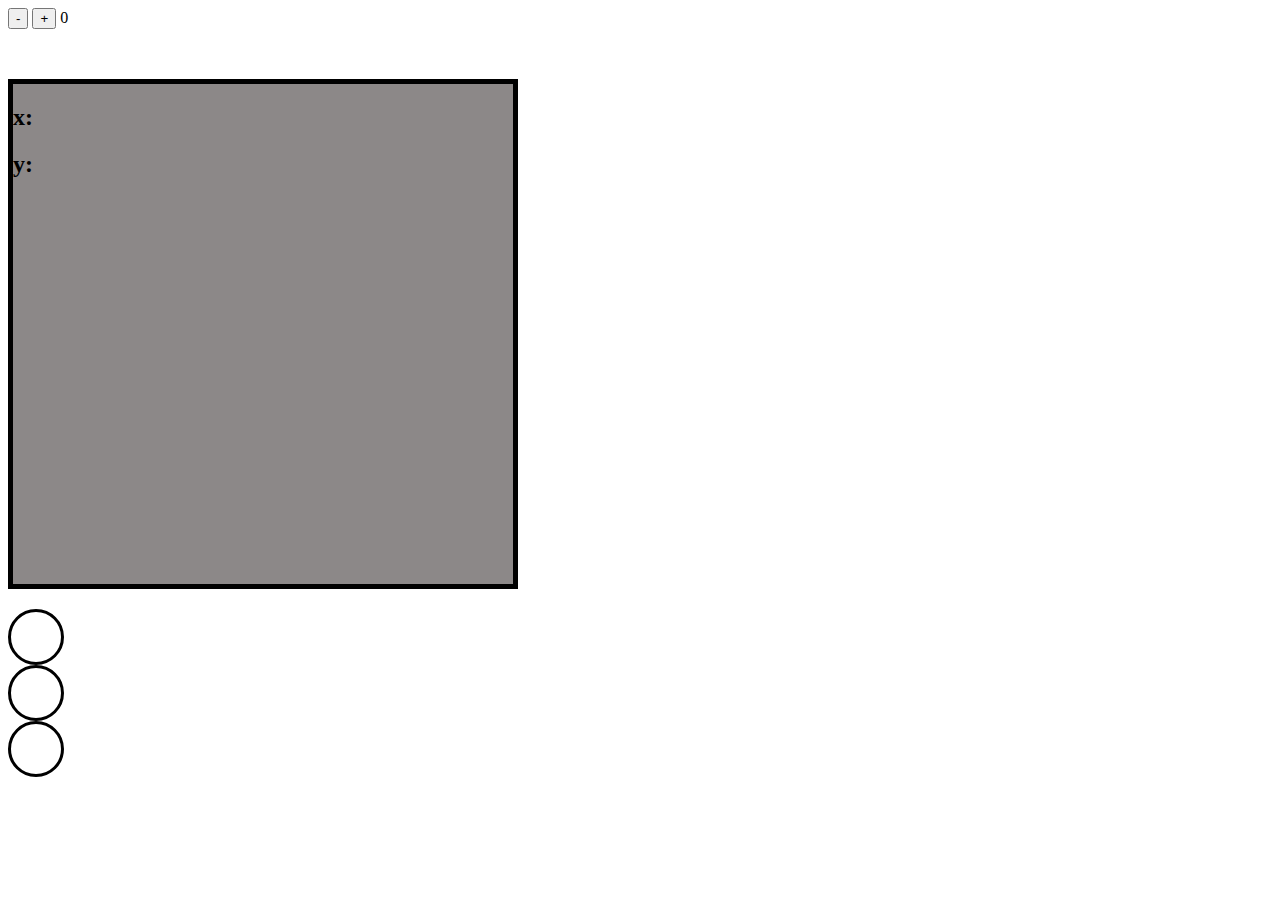
<file: hw_4/index.html>
<!DOCTYPE html>
<html lang="en">
<head>
    <meta charset="UTF-8">
    <meta http-equiv="X-UA-Compatible" content="IE=edge">
    <meta name="viewport" content="width=device-width, initial-scale=1.0">
    <title>Document</title>
    <link rel="stylesheet" href="style.css">
</head>
<body>
    <div class="first-one">
        <button id="dec">-</button>
        <button id="inc">+</button>
        <span id="hone">0</span>
    </div>
    <div clas="second-one">
        <div id="xyblock">
            <h2>x:
                <span id="x"></span>
            </h2>
            <h2>
                y:
                <span id="y"></span>
            </h2>
        </div>
    </div>
    <div class="last-one">
        <div id="red" class=" third"></div>
        <div id="yellow" class=" third"></div>
        <div id="green" class=" third"></div>
    </div>  
    <script src="main.js"></script>
</body>
</html>
</file>
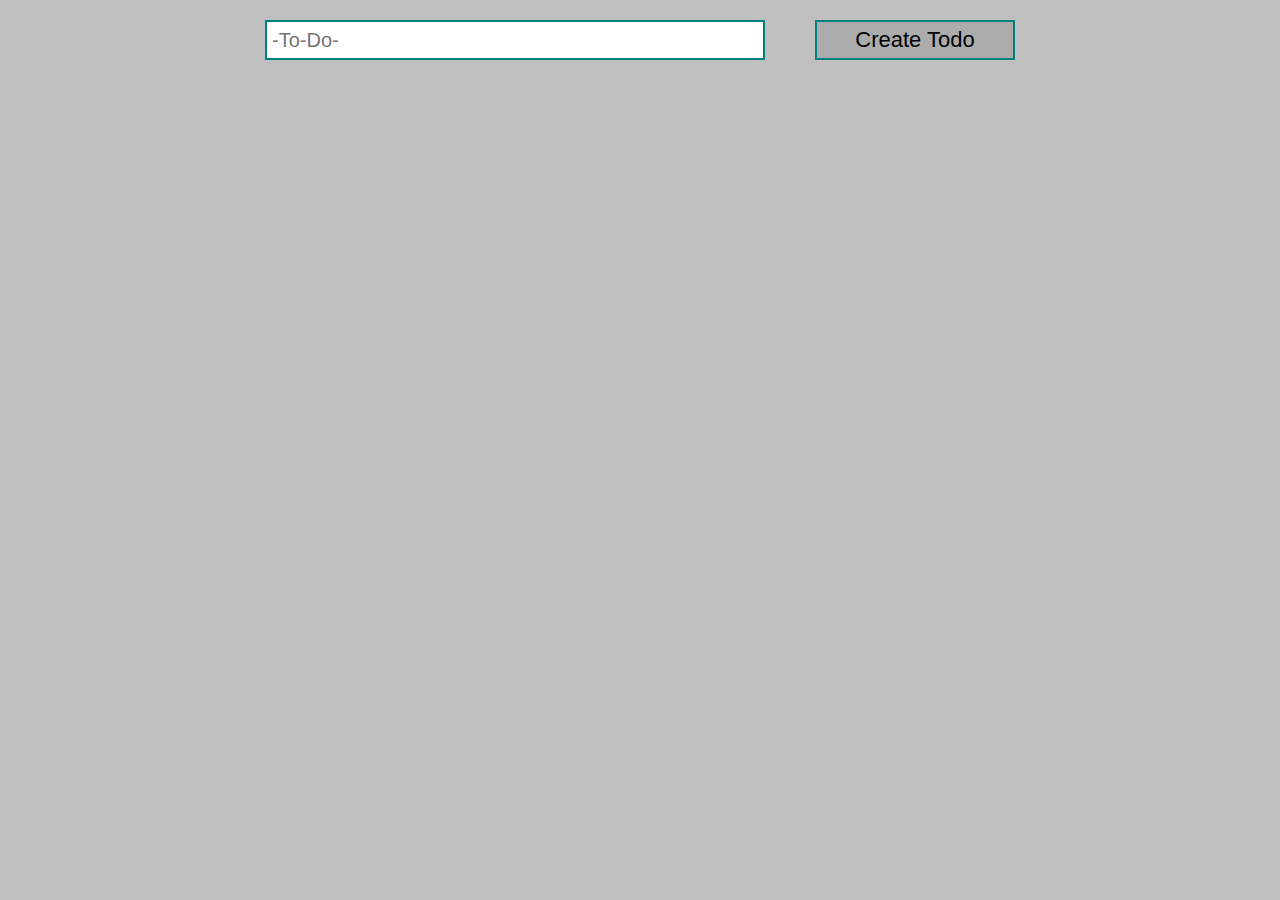
<file: hw_5/index.html>
<!DOCTYPE html>
<html lang="en">
<head>
    <meta charset="UTF-8">
    <title>Title</title>
    <link rel="stylesheet" href="style.css">
</head>
<body>

<div class="todo">
    <input type="text" id="input" placeholder="-To-Do-">
    <button id="create_button">Create Todo</button>
</div>
<div id="todo_list">
    
</div>

</body>
<script src="main.js"></script>
</html>
</file>
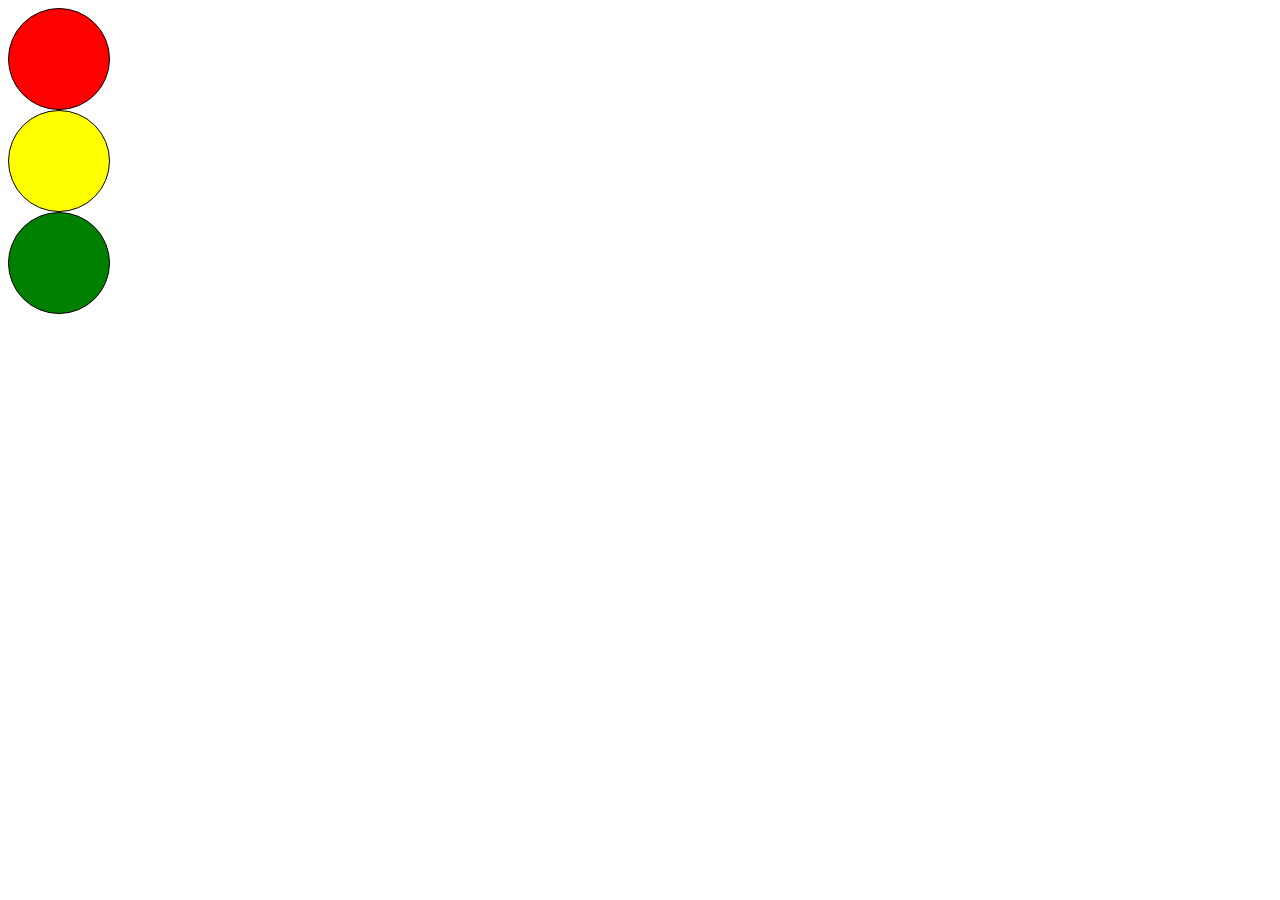
<file: hw_7/index.html>
<!DOCTYPE html>
<html lang="en">
<head>
    <meta charset="UTF-8">
    <meta http-equiv="X-UA-Compatible" content="IE=edge">
    <meta name="viewport" content="width=device-width, initial-scale=1.0">
    <title>Document</title>
</head>
<body>
    <div id="traffic_light">
        <div class="redLit"></div>
        <div class="yellowLit"></div>
        <div class="greenLit"></div>
    </div>
    <script src="app.js"></script>
</body>
</html>
</file>
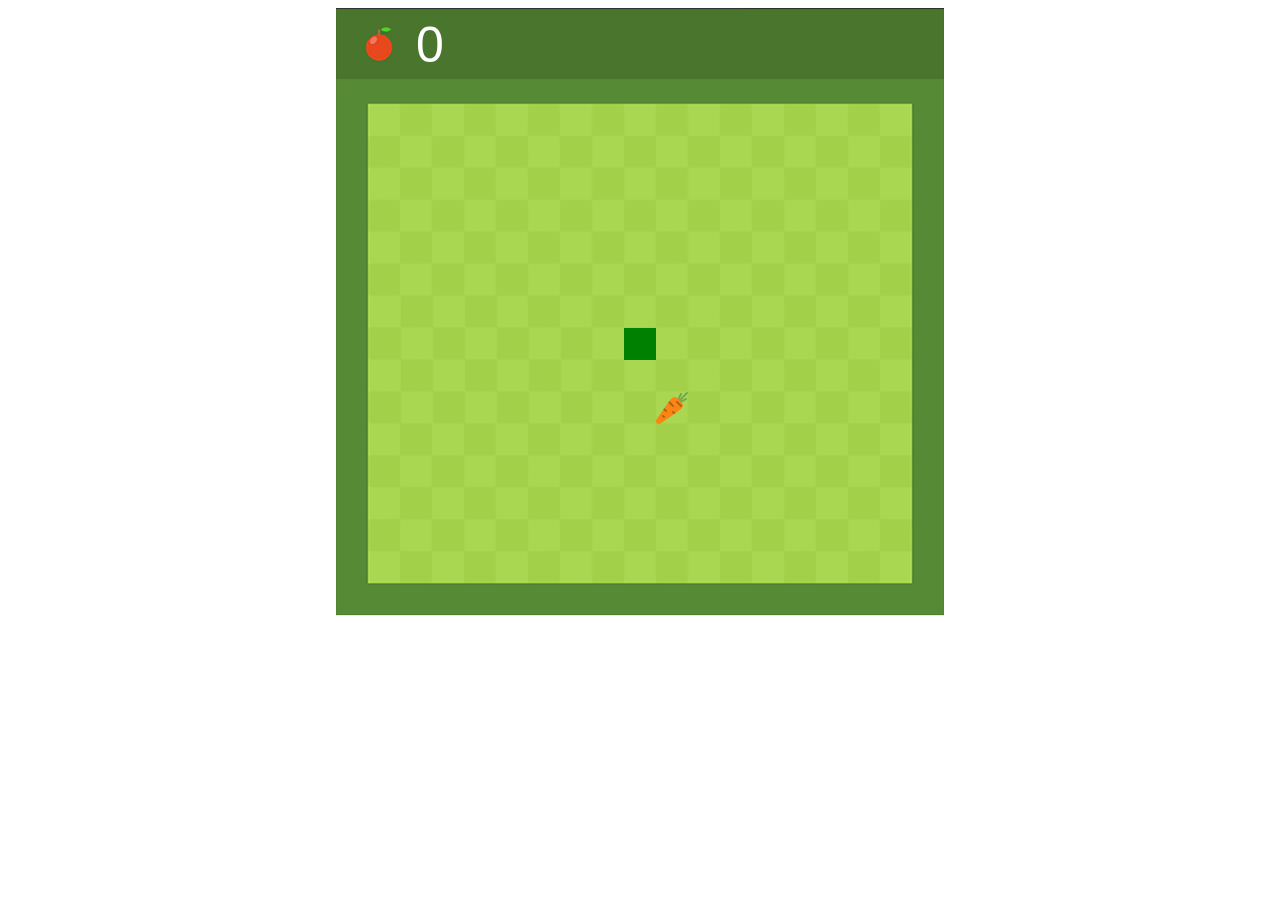
<file: hw_8/index.html>
<!DOCTYPE html>
<html lang="en">
<head>
    <meta charset="UTF-8">
    <title>Title</title>
    <link rel="stylesheet" href="style.css">
</head>
<body>

<canvas id="game" width="608" height="608"></canvas>

</body>
    <script src="main.js"></script>
</html>
</file>
<file: hw_4/style.css>
.first-one{
    margin-bottom: 50px;
}
#xyblock{
    display: block;
    width: 500px;
    height: 500px;
    margin-bottom: 20px;
    background-color: rgb(140, 136, 136);
    border: 5px solid black
    
}
.third{
    height: 50px;
    width: 50px;
    border: 3px solid black;
    border-radius: 50%;
}
</file>
<file: hw_5/style.css>
* {
    margin: 0;
    padding: 0;
    box-sizing: border-box;
}

body {
    background-color: silver;
    padding: 20px;
}

.todo {
    display: flex;
    align-items: center;
    justify-content: space-between;
    width: 750px;
    margin: 0 auto;
}

input {
    border: 2px solid teal;
    font-size: 20px;
    height: 40px;
    width: 500px;
    padding-left: 5px;
}

#create_button {
    width: 200px;
    height: 40px;
    border: 2px solid teal;
    cursor: pointer;
    background: rgba(0, 0, 0, 0.1);
    font-size: 22px;
}

#todo_list {
    margin: 0 auto;
    width: 750px;
}

.block_text {
    width: 100%;
    border: 2px solid teal;
    padding: 8px;
    margin-top: 10px;
    display: flex;
    justify-content: space-between;
}

.delete_button {
    width: 150px;
    height: 40px;
    border: 2px solid white;
    cursor: pointer;
    background: darkred;
    font-size: 20px;
    border-radius: 20px;
    color: white;
}

.edit_button {
    background: yellow;
    width: 150px;
    height: 40px;
    border: 2px solid white;
    cursor: pointer;
    font-size: 20px;
    border-radius: 20px;
    color: black;
}

h3 {
    font-size: 28px;
    font-family: 'Franklin Gothic Heavy';
}

.buttons_div {
    display: flex;
    justify-content: space-between;
    align-items: center;
    width: 320px;
}

span {
    display: block;
    width: 50px;
    height: 50px;
    border: 1px solid;
    border-radius: 50%;
}
</file>
<file: hw_8/style.css>
canvas {
    display: block;
    margin: 0 auto;
}

body {
    display: flex;
    justify-content: center;
    align-items: center;
    position: relative;
}

.modal {
    width: 500px;
    height: 300px;
    /*background: rgba(0, 0, 0, 0.5);*/
    position: absolute;
    background: white;
    border-radius: 30px;
}
.restarter{
    width: 300px;
    height: 70px;
    margin-top: 25px;
    margin-left: 100px;
    background-color:rgb(162,209,73);
    color: white;
    border: rgb(162,209,73) solid 1px;
    border-radius: 15px;
    font-size: 30px;
    font-weight: 700;
    font-family:'Gill Sans', 'Gill Sans MT', Calibri, 'Trebuchet MS', sans-serif;
}
h2{
    color: rgb(162,209,73);
    font-size: 2.9rem;
    margin-top: 70px;
    margin-left: 170px;
}
</file>
